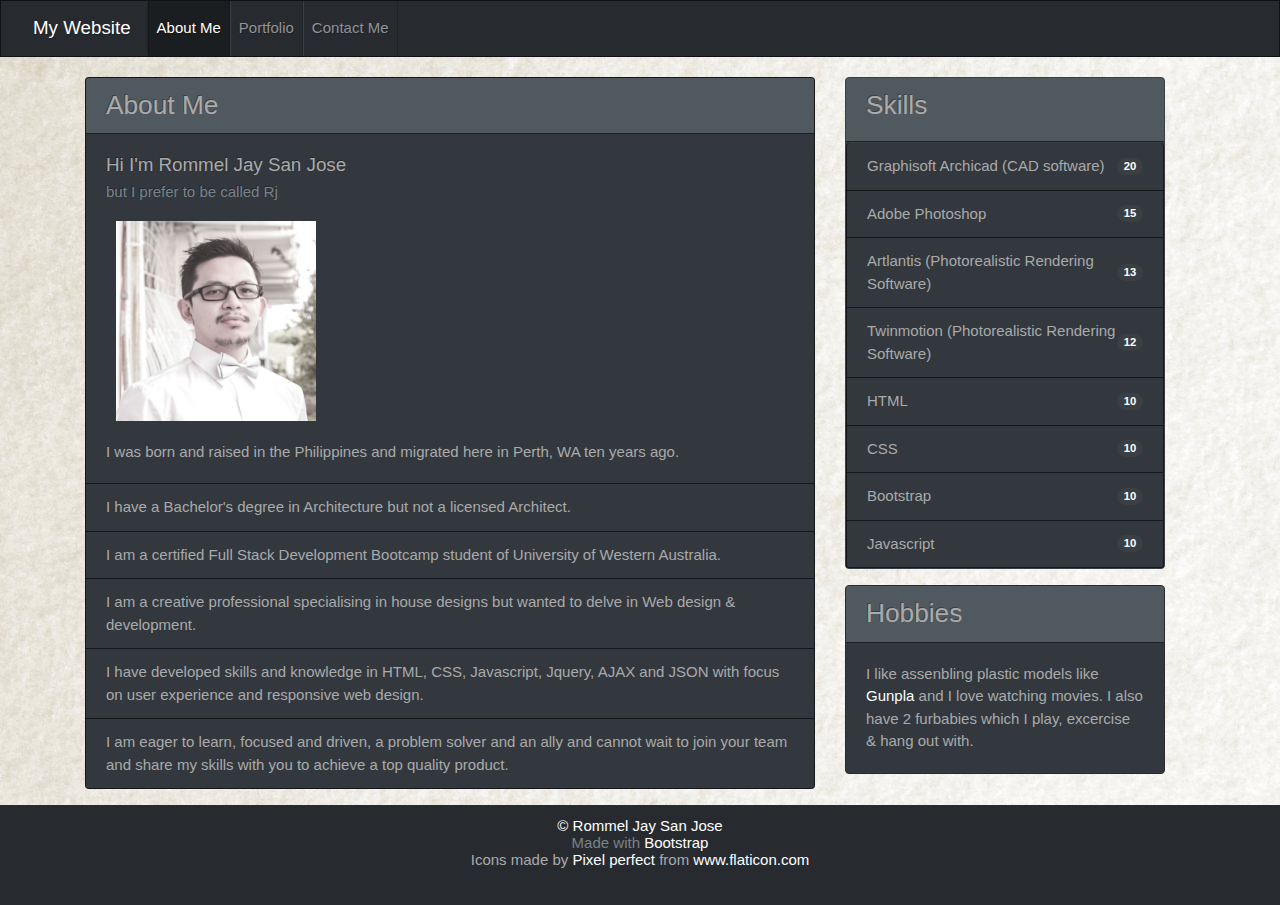
<file: index.html>
<!DOCTYPE html>
<html lang="en">

<head>
    <meta charset="UTF-8">
    <meta name="viewport" content="width=device-width, initial-scale=1.0">
    <!-- Bootswatch CSS Theme: Slate -->
    <link rel="stylesheet" href="Assets/css/bootstrap.css">
    <!-- Sticky footer CSS -->
    <link rel="canonical" href="https://getbootstrap.com/docs/4.1/examples/sticky-footer/">
    <link href="Assets/css/sticky-footer.css" rel="stylesheet">
    <link rel="stylesheet" href="Assets/css/style.css">

    <title>Rj's Website</title>

</head>

<body>

    <!-- Start Nav -->
    <nav class="navbar navbar-expand-lg navbar-dark bg-dark">
        <a class="navbar-brand" href="index.html">My Website</a>
        <button class="navbar-toggler" type="button" data-toggle="collapse" data-target="#navbarColor02" aria-controls="navbarColor02" aria-expanded="false" aria-label="Toggle navigation">
            <span class="navbar-toggler-icon"></span>
        </button>

        <div class="collapse navbar-collapse" id="navbarColor02">
            <ul class="navbar-nav mr-auto">
                <li class="nav-item active">
                    <a class="nav-link" href="index.html">About Me <span class="sr-only">(current)</span></a>
                </li>
                <li class="nav-item">
                    <a class="nav-link" href="Assets/html/portfolio.html">Portfolio</a>
                </li>
                <li class="nav-item">
                    <a class="nav-link" href="Assets/html/contacts.html">Contact Me</a>
                </li>
            </ul>
        </div>
    </nav>
    <!-- End Nav -->

    <!-- About Me -->
    <main class="container">
        <div class="row">
            <!-- About me: descriptions -->
            <div class="col-md-8">
                <article class="card mb-3">
                    <h3 class="card-header">About Me</h3>
                    <article class="card-body">
                        <h5 class="card-title">Hi I'm Rommel Jay San Jose</h5>
                        <h6 class="card-subtitle text-muted">but I prefer to be called Rj</h6>
                    </article>
                    <img id="profile-pic" style="height: 200px; width: 200px; display: block;" src="Assets/Images/Profile-Pic.jpg" alt="Rj Profile Pic">
                    <div class="card-body">
                        <p class="card-text">I was born and raised in the Philippines and migrated here in Perth, WA ten years ago.</p>
                    </div>
                    <ul class="list-group list-group-flush">
                        <li class="list-group-item">I have a Bachelor's degree in Architecture but not a licensed Architect.
                        </li>
                        <li class="list-group-item">I am a certified Full Stack Development Bootcamp student of University of Western Australia.</li>
                        <li class="list-group-item">I am a creative professional specialising in house designs but wanted to delve in Web design & development.</li>
                        <li class="list-group-item">I have developed skills and knowledge in HTML, CSS, Javascript, Jquery, AJAX and JSON with focus on user experience and responsive web design.</li>
                        <li class="list-group-item">I am eager to learn, focused and driven, a problem solver and an ally and cannot wait to join your team and share my skills with you to achieve a top quality product.</li>
                    </ul>
                </article>
            </div>

            <!-- About Me: skills-->
            <aside class="col-md-4">
                <article class="card border-primary mb-3" style="max-width: 20rem;">
                    <header class="card-header">
                        <h3>Skills</h3>
                    </header>
                    <ul class="list-group">
                        <li class="list-group-item d-flex justify-content-between align-items-center">
                            Graphisoft Archicad (CAD software)
                            <span class="badge badge-primary badge-pill">20</span>
                        </li>
                        <li class="list-group-item d-flex justify-content-between align-items-center">
                            Adobe Photoshop
                            <span class="badge badge-primary badge-pill">15</span>
                        </li>
                        <li class="list-group-item d-flex justify-content-between align-items-center">
                            Artlantis (Photorealistic Rendering Software)
                            <span class="badge badge-primary badge-pill">13</span>
                        </li>
                        <li class="list-group-item d-flex justify-content-between align-items-center">
                            Twinmotion (Photorealistic Rendering Software)
                            <span class="badge badge-primary badge-pill">12</span>
                        </li>
                        <li class="list-group-item d-flex justify-content-between align-items-center">
                            HTML
                            <span class="badge badge-primary badge-pill">10</span>
                        </li>
                        <li class="list-group-item d-flex justify-content-between align-items-center">
                            CSS
                            <span class="badge badge-primary badge-pill">10</span>
                        </li>
                        <li class="list-group-item d-flex justify-content-between align-items-center">
                            Bootstrap
                            <span class="badge badge-primary badge-pill">10</span>
                        </li>
                        <li class="list-group-item d-flex justify-content-between align-items-center">
                            Javascript
                            <span class="badge badge-primary badge-pill">10</span>
                        </li>
                    </ul>
                </article>

                <!-- About Me: Hobbies -->
                <article class="card border-dark mb-3" style="max-width: 20rem;">
                    <h3 class="card-header">Hobbies</h3>
                    <div class="card-body">
                        <p class="card-text">I like assenbling plastic models like <a href="https://en.wikipedia.org/wiki/Gundam_model" target="_blank">Gunpla</a> and I love watching movies. I also have 2 furbabies which I play, excercise & hang out with.</p>
                    </div>
                </article>

            </aside>
        </div>
    </main>

    <!-- Sticky Footer -->
    <footer class="footer">
        <div class="container-footer">
            <p class="text-muted"> <a href=index.html>© Rommel Jay San Jose</a></p>
            <p class="text-muted">Made with <a href="https://getbootstrap.com/">Bootstrap</a></p>
            <p>Icons made by <a href="https://www.flaticon.com/authors/pixel-perfect" title="Pixel perfect">Pixel
                    perfect</a> from <a href="https://www.flaticon.com/" title="Flaticon">www.flaticon.com</a></p>
        </div>
    </footer>

    <!-- JS, Popper.js, and jQuery -->
    <script src="https://code.jquery.com/jquery-3.5.1.slim.min.js" integrity="sha384-DfXdz2htPH0lsSSs5nCTpuj/zy4C+OGpamoFVy38MVBnE+IbbVYUew+OrCXaRkfj" crossorigin="anonymous"></script>
    <script src="https://cdn.jsdelivr.net/npm/popper.js@1.16.0/dist/umd/popper.min.js" integrity="sha384-Q6E9RHvbIyZFJoft+2mJbHaEWldlvI9IOYy5n3zV9zzTtmI3UksdQRVvoxMfooAo" crossorigin="anonymous"></script>
    <script src="https://stackpath.bootstrapcdn.com/bootstrap/4.5.0/js/bootstrap.min.js" integrity="sha384-OgVRvuATP1z7JjHLkuOU7Xw704+h835Lr+6QL9UvYjZE3Ipu6Tp75j7Bh/kR0JKI" crossorigin="anonymous"></script>

</body>

</html>
</file>
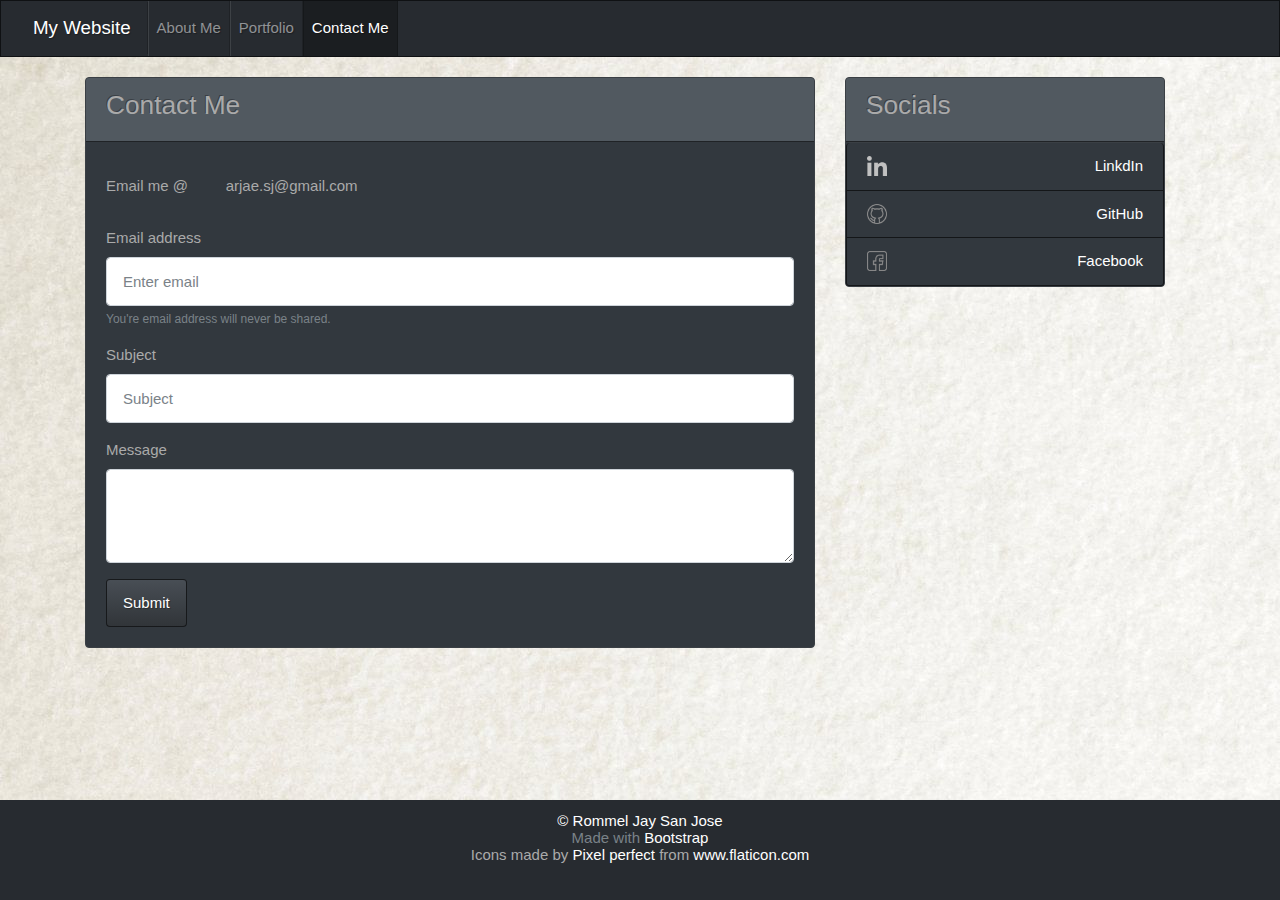
<file: contacts.html>
<!DOCTYPE html>
<html lang="en">

<head>
    <meta charset="UTF-8">
    <meta name="viewport" content="width=device-width, initial-scale=1.0">
    <!-- Bootswatch CSS Theme: Slate -->
    <link rel="stylesheet" href="bootstrap.css">
    <!-- Sticky footer CSS -->
    <link rel="canonical" href="https://getbootstrap.com/docs/4.1/examples/sticky-footer/">
    <link href="sticky-footer.css" rel="stylesheet">

    <title>Rj's Website</title>

    <style>
        /* Background Image */
        
        body {
            /* This resource has been created by: http://alienvalley.com/ */
            background-image: url("Assets/Images/watercolor-paper-background-13.jpg");
        }
        
        #profile-pic {
            margin-left: 30px;
        }
        
        .socials {
            height: 20px;
            width: 20px;
        }
    </style>

</head>

<body>

    <!-- Start Nav -->
    <nav class="navbar navbar-expand-lg navbar-dark bg-dark">
        <a class="navbar-brand" href="index.html">My Website</a>
        <button class="navbar-toggler" type="button" data-toggle="collapse" data-target="#navbarColor02" aria-controls="navbarColor02" aria-expanded="false" aria-label="Toggle navigation">
            <span class="navbar-toggler-icon"></span>
        </button>

        <div class="collapse navbar-collapse" id="navbarColor02">
            <ul class="navbar-nav mr-auto">
                <li class="nav-item">
                    <a class="nav-link" href="index.html">About Me</a>
                </li>
                <li class="nav-item">
                    <a class="nav-link" href="portfolio.html">Portfolio</a>
                </li>
                <li class="nav-item active">
                    <a class="nav-link" href="contacts.html">Contact Me <span class="sr-only">(current)</span></a>
                </li>
            </ul>
        </div>
    </nav>
    <!-- End Nav -->

    <!-- Contact Me Form -->
    <main class="container">
        <section class="row">
            <div class="col-md-8">
                <div class="card border-primary mb-3">
                    <div class="card-header">
                        <h3>Contact Me</h3>
                    </div>
                    <div class="card-body">
                        <form action="mailto:arjae.sj@gmail.com" method="post" enctype="text/plain">
                            <fieldset>

                                <!-- My static email address -->
                                <div class="form-group row">
                                    <label for="staticEmail" class="col-sm-2 col-form-label">Email me @</label>
                                    <div class="col-sm-10">
                                        <input type="text" readonly="" class="form-control-plaintext" id="staticEmail" value="arjae.sj@gmail.com">
                                    </div>
                                </div>

                                <!-- Enter User email adress -->
                                <div class="form-group">
                                    <label for="exampleInputEmail1">Email address</label>
                                    <input type="email" class="form-control" id="exampleInputEmail1" aria-describedby="emailHelp" placeholder="Enter email" name="email">
                                    <small id="emailHelp" class="form-text text-muted">You're email address will never
                                        be shared.
                                    </small>
                                </div>

                                <!-- Enter Subject -->
                                <div class="form-group">
                                    <label for="exampleInputPassword1">Subject</label>
                                    <input type="email" class="form-control" id="exampleInputPassword1" placeholder="Subject" name="subject">
                                </div>

                                <!-- Enter email body -->
                                <div class="form-group">
                                    <label for="exampleTextarea">Message</label>
                                    <textarea class="form-control" id="exampleTextarea" rows="3" name="message"></textarea>
                                </div>

                                <button type="submit" class="btn btn-primary">Submit</button>
                            </fieldset>
                        </form>
                    </div>
                </div>
            </div>

            <!-- Contact Me: Socials-->
            <aside class="col-md-4">
                <article class="card border-primary mb-3" style="max-width: 20rem;">
                    <header class="card-header">
                        <h3>Socials</h3>
                    </header>
                    <ul class="list-group">
                        <li class="list-group-item d-flex justify-content-between align-items-center">
                            <img src="Assets/Images/linkedin.png" alt="LinkedIn Logo" class="socials">
                            <a href="www.linkedin.com/in/rommel-jay-san-jose-7b47829" target="_blank">LinkdIn</a>
                        </li>
                        <li class="list-group-item d-flex justify-content-between align-items-center">
                            <img src="Assets/Images/github.png" alt="Github Logo" class="socials">
                            <a href="https://github.com/arjaesj" target="_blank">GitHub</a>
                        </li>
                        <li class="list-group-item d-flex justify-content-between align-items-center">
                            <img src="Assets/Images/facebook.png" alt="Facebook Logo" class="socials">
                            <a href="https://www.facebook.com/arjae.sanjose/" target="_blank">Facebook</a>
                        </li>
                    </ul>
                </article>
            </aside>
        </section>
    </main>



    <!-- Sticky Footer -->
    <footer class="footer">
        <div class="container-footer">
            <p class="text-muted"> <a href=index.html>© Rommel Jay San Jose</a></p>
            <p class="text-muted">Made with <a href="https://getbootstrap.com/">Bootstrap</a></p>
            <p>Icons made by <a href="https://www.flaticon.com/authors/pixel-perfect" title="Pixel perfect">Pixel
                    perfect</a> from <a href="https://www.flaticon.com/" title="Flaticon">www.flaticon.com</a></p>
        </div>
    </footer>

    <!-- JS, Popper.js, and jQuery -->
    <script src="https://code.jquery.com/jquery-3.5.1.slim.min.js" integrity="sha384-DfXdz2htPH0lsSSs5nCTpuj/zy4C+OGpamoFVy38MVBnE+IbbVYUew+OrCXaRkfj" crossorigin="anonymous"></script>
    <script src="https://cdn.jsdelivr.net/npm/popper.js@1.16.0/dist/umd/popper.min.js" integrity="sha384-Q6E9RHvbIyZFJoft+2mJbHaEWldlvI9IOYy5n3zV9zzTtmI3UksdQRVvoxMfooAo" crossorigin="anonymous"></script>
    <script src="https://stackpath.bootstrapcdn.com/bootstrap/4.5.0/js/bootstrap.min.js" integrity="sha384-OgVRvuATP1z7JjHLkuOU7Xw704+h835Lr+6QL9UvYjZE3Ipu6Tp75j7Bh/kR0JKI" crossorigin="anonymous"></script>

</body>

</html>
</file>
<file: Assets/css/sticky-footer.css>
/* Sticky footer styles
-------------------------------------------------- */

html {
    position: relative;
    min-height: 100%;
}

body {
    margin-bottom: 100px;
    /* Margin bottom by footer height */
}

p {
    margin-bottom: 15px;
}

.footer {
    text-align: -webkit-center;
    position: absolute;
    bottom: 0;
    width: 100%;
    height: 100px;
    /* Set the fixed height of the footer here */
    line-height: 2px;
    /* Vertically center the text there */
    background-color: #272B30;
}


/* Custom page CSS
  -------------------------------------------------- */


/* Not required for template or sticky footer method. */

.container-footer {
    width: auto;
    max-width: 680px;
    padding: 20px 15px;
}
</file>
<file: Assets/css/style.css>
/* Background Image */
     
     body {
         /* This resource has been created by: http://alienvalley.com/ */
         background-image: url("../Images/watercolor-paper-background-13.jpg");
     }
     
     #profile-pic {
         margin-left: 30px;
     }
     
     .socials {
         height: 20px;
         width: 20px;
     }
     
     #download {
         margin-left: 10px;
     }
     
     .col-form-label,
     .form-control-plaintext {
         padding: 5px;
         line-height: 1;
     }
</file>
<file: sticky-footer.css>
/* Sticky footer styles
-------------------------------------------------- */

html {
    position: relative;
    min-height: 100%;
}

body {
    margin-bottom: 100px;
    /* Margin bottom by footer height */
}

p {
    margin-bottom: 15px;
}

.footer {
    text-align: -webkit-center;
    position: absolute;
    bottom: 0;
    width: 100%;
    height: 100px;
    /* Set the fixed height of the footer here */
    line-height: 2px;
    /* Vertically center the text there */
    background-color: #272B30;
}


/* Custom page CSS
  -------------------------------------------------- */


/* Not required for template or sticky footer method. */

.container-footer {
    width: auto;
    max-width: 680px;
    padding: 20px 15px;
}
</file>
